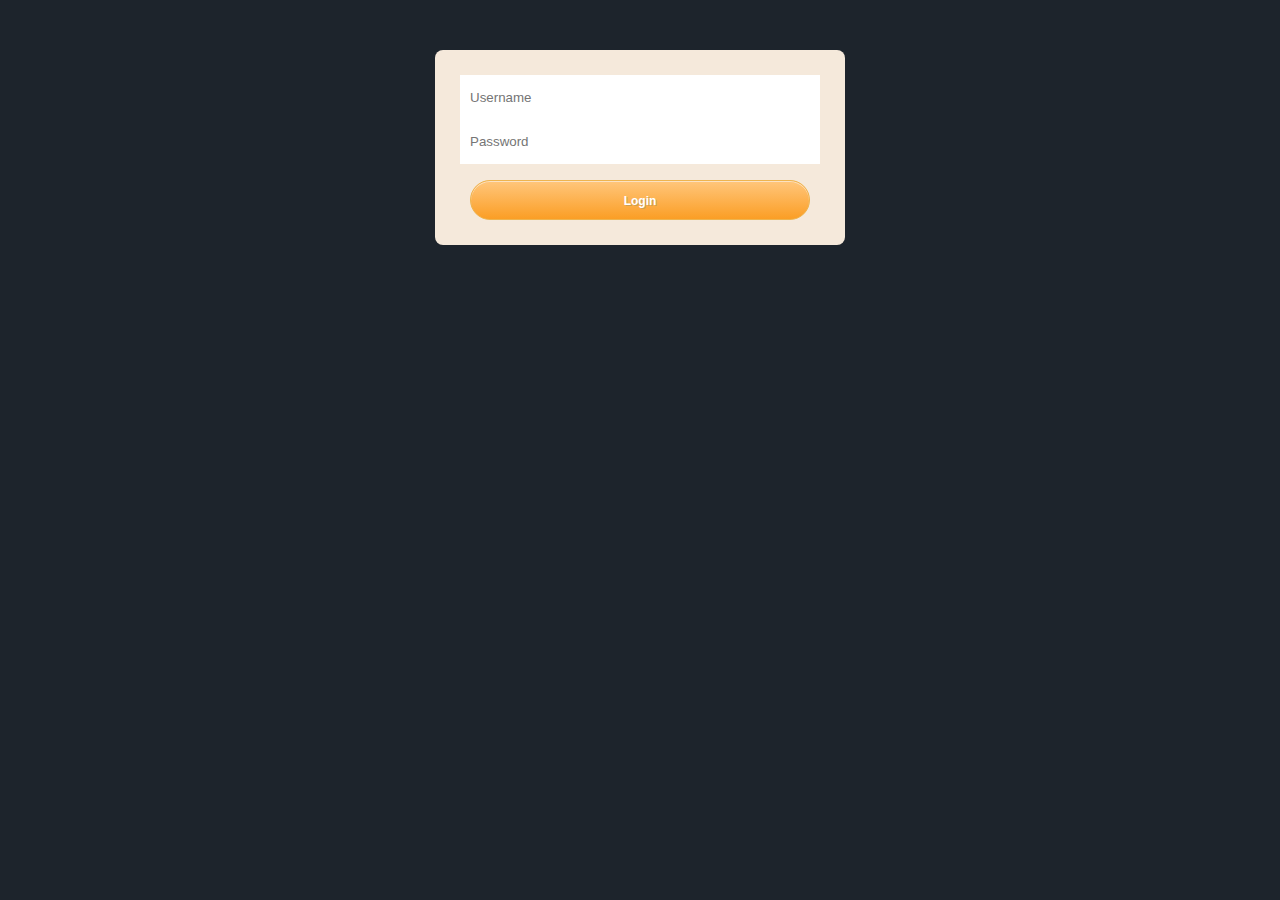
<file: index.html>
<!DOCTYPE html>
<html lang="en" data-ng-app="projects">
<head>
	<meta charset="UTF-8">
	<title>Projects</title>
	<link rel="stylesheet" href="css/style.css">
	
	<!-- Libraries !-->
	<script type="text/javascript" src="js/lib/angular/angular.min.js"></script>
	<script type="text/javascript" src="js/lib/angular/angular-route.min.js"></script>
	<script type="text/javascript" src="js/lib/angular/angular-cookies.min.js"></script>
	<script type="text/javascript" src="js/app.js"></script>

	<!-- Controllers !-->
	<script type="text/javascript" src="js/controllers/template.js"></script>
	<script type="text/javascript" src="js/controllers/login.js"></script>
	<script type="text/javascript" src="js/controllers/home.js"></script>
	<script type="text/javascript" src="js/controllers/add_project.js"></script>

	<!-- Factories !-->
	<script type="text/javascript" src="js/factories/user.js"></script>

	<!-- Services !-->
	<script type="text/javascript" src="js/services/redirect.js"></script>

	<!-- Directives !-->
</head>
<body>
	<div id="wrapper">
		<div data-ng-controller="TemplateController">
			<div id="header" data-ng-if="user">
				<div class="float_left" id="header_left">
					<h1><a href="#/" class="no_underline">My Projects</a></h1>
				</div>
				<div class="float_right" id="header_right">
					Welcome <strong><em>{{ user.fname + " " + user.lname }}</em></strong> 
					(<a data-ng-click="logout()">logout</a>)
				</div>
				<div class="clear"></div>
			</div>
		</div>

		<div data-ng-view=""></div>
		
		<div data-ng-controller="TemplateController">
			<div id="footer" data-ng-if="user" class="text_center">
				My Projects System
			</div>
		</div>
	</div>
</body>
</html>
</file>
<file: css/style.css>
html,body{
	background:#1d242c;
	color:#834700;
	font-family:Trebuchet MS, tahoma;
	font-size:13px;
	padding:0px;
	margin:0px;
}
label{
	cursor:pointer;
}
#wrapper{
	width:1020px;
	margin:0 auto;
}
#header{
	background:#da4f30;
	height:80px;
	margin-top:50px;
	border-top-left-radius: 10px;
	border-top-right-radius: 10px;
	color:#f5e9db;
}
#header_left{
	margin-left:20px;
	margin-top:10px;
}
#header_right{
	margin-top:50px;
	margin-right:20px;
}
#header a{
	color:#f5e9db;
	cursor:pointer;
	text-decoration:underline;
}
#content{
	background:#f5e9db;
	padding:20px;
	padding-bottom:50px;
}
#content h1,#content h2,#content h3,#content h4,#content h5{
	color:#da4f30;
	margin-top:0px;
}
#page{
	background:white;
	padding:20px;
	border-radius:5px;
	width:560px;
}
#sidebar{
	width:360px;
}
.box_header{
	background:#da4f30;
	padding:10px;
	color:white;
	font-size:15px;
}
.box_content{
	border:1px solid #da4f30;
	background:white;
	padding:10px;
}
#footer{
	background:#da4f30;
	padding:20px;
	color:white;
}
#login_box{
	width:360px;
	margin:0 auto;
	background:#f5e9db;
	border-radius:8px;
	padding:25px;
	margin-top:50px;
}
#login_box input[type="text"],#login_box input[type="password"]{
	background:white;
	border:0px;
	padding:15px 10px;
	width:340px;
	display:block;
}
#login_box input[type="password"]{
	margin-top:-1px;
}
#login_box .button{
	width:340px;
}

/* GENERAL CLASSES */
.no_underline{ text-decoration:none !important; }
.bold{ font-weight:bold; }
.italic{ font-style:italic; }
.red{ color:#FF3333; }
.green{ color:#33FF33; }
.text_right{ text-align:right; }
.text_center{ text-align:center; }
.text_left{ text-align:left; }
.float_right{ float:right; }
.float_left{ float:left; }
.clear{ clear:both; }
.table{
	width:100%;
	border-collapse:collapse;
	background:white;
}
.table thead tr{
	font-weight:bold;
	background:#4fc9e0;
	color:white;-moz-box-shadow:inset 0px 1px 0px 0px #fce2c1;
	-webkit-box-shadow:inset 0px 1px 0px 0px #fce2c1;
	box-shadow:inset 0px 1px 0px 0px #fce2c1;
	background:-webkit-gradient( linear, left top, left bottom, color-stop(0.05, #ffc477), color-stop(1, #fb9e25) );
	background:-moz-linear-gradient( center top, #ffc477 5%, #fb9e25 100% );
	filter:progid:DXImageTransform.Microsoft.gradient(startColorstr='#ffc477', endColorstr='#fb9e25');
	background-color:#ffc477;
	-webkit-border-top-left-radius:20px;
	-moz-border-radius-topleft:20px;
	border-top-left-radius:20px;
	-webkit-border-top-right-radius:20px;
	-moz-border-radius-topright:20px;
	border-top-right-radius:20px;
	-webkit-border-bottom-right-radius:20px;
	-moz-border-radius-bottomright:20px;
	border-bottom-right-radius:20px;
	-webkit-border-bottom-left-radius:20px;
	-moz-border-radius-bottomleft:20px;
	border-bottom-left-radius:20px;
	text-indent:0;
	border:1px solid #eeb44f;
}
.table td{
	padding:10px;
}
.table tbody tr td{
	border:1px solid #fb9e25;
}

/* INPUT FIELDS */
.button {
	cursor:pointer;
	-moz-box-shadow:inset 0px 1px 0px 0px #fce2c1;
	-webkit-box-shadow:inset 0px 1px 0px 0px #fce2c1;
	box-shadow:inset 0px 1px 0px 0px #fce2c1;
	background:-webkit-gradient( linear, left top, left bottom, color-stop(0.05, #ffc477), color-stop(1, #fb9e25) );
	background:-moz-linear-gradient( center top, #ffc477 5%, #fb9e25 100% );
	filter:progid:DXImageTransform.Microsoft.gradient(startColorstr='#ffc477', endColorstr='#fb9e25');
	background-color:#ffc477;
	-webkit-border-top-left-radius:20px;
	-moz-border-radius-topleft:20px;
	border-top-left-radius:20px;
	-webkit-border-top-right-radius:20px;
	-moz-border-radius-topright:20px;
	border-top-right-radius:20px;
	-webkit-border-bottom-right-radius:20px;
	-moz-border-radius-bottomright:20px;
	border-bottom-right-radius:20px;
	-webkit-border-bottom-left-radius:20px;
	-moz-border-radius-bottomleft:20px;
	border-bottom-left-radius:20px;
	text-indent:0;
	border:1px solid #eeb44f;
	display:inline-block;
	color:#ffffff;
	font-size:12px;
	font-weight:bold;
	font-style:normal;
	height:40px;
	line-height:40px;
	text-decoration:none;
	text-align:center;
	text-shadow:1px 1px 0px #cc9f52;
	padding:0px 25px;
}
.button:active {
	position:relative;
	top:1px;
}
input[type=text],input[type=password],textarea,select {
	-webkit-transition: all 0.30s ease-in-out;
	-moz-transition: all 0.30s ease-in-out;
	-ms-transition: all 0.30s ease-in-out;
	-o-transition: all 0.30s ease-in-out;
	outline: none;
	border: 1px solid #CCCCCC;
	padding:10px;
	width:95%;
	color:#834700;
}
input[type=text].error,input[type=password].error,textarea.error,select.error {
  border:1px solid #FF3333 !important;
}
 
input[type=text]:focus,input[type=password]:focus,textarea:focus,select:focus {
  box-shadow: 0 0 5px rgba(81, 203, 238, 1);
  border: 1px solid rgba(81, 203, 238, 1);
}
input[type=text].error:focus,input[type=password].error:focus,textarea.error:focus,select.error:focus {
  box-shadow: 0 0 5px rgba(255, 100, 100, 1);
  border: 1px solid rgba(81, 203, 238, 1);
}
</file>
